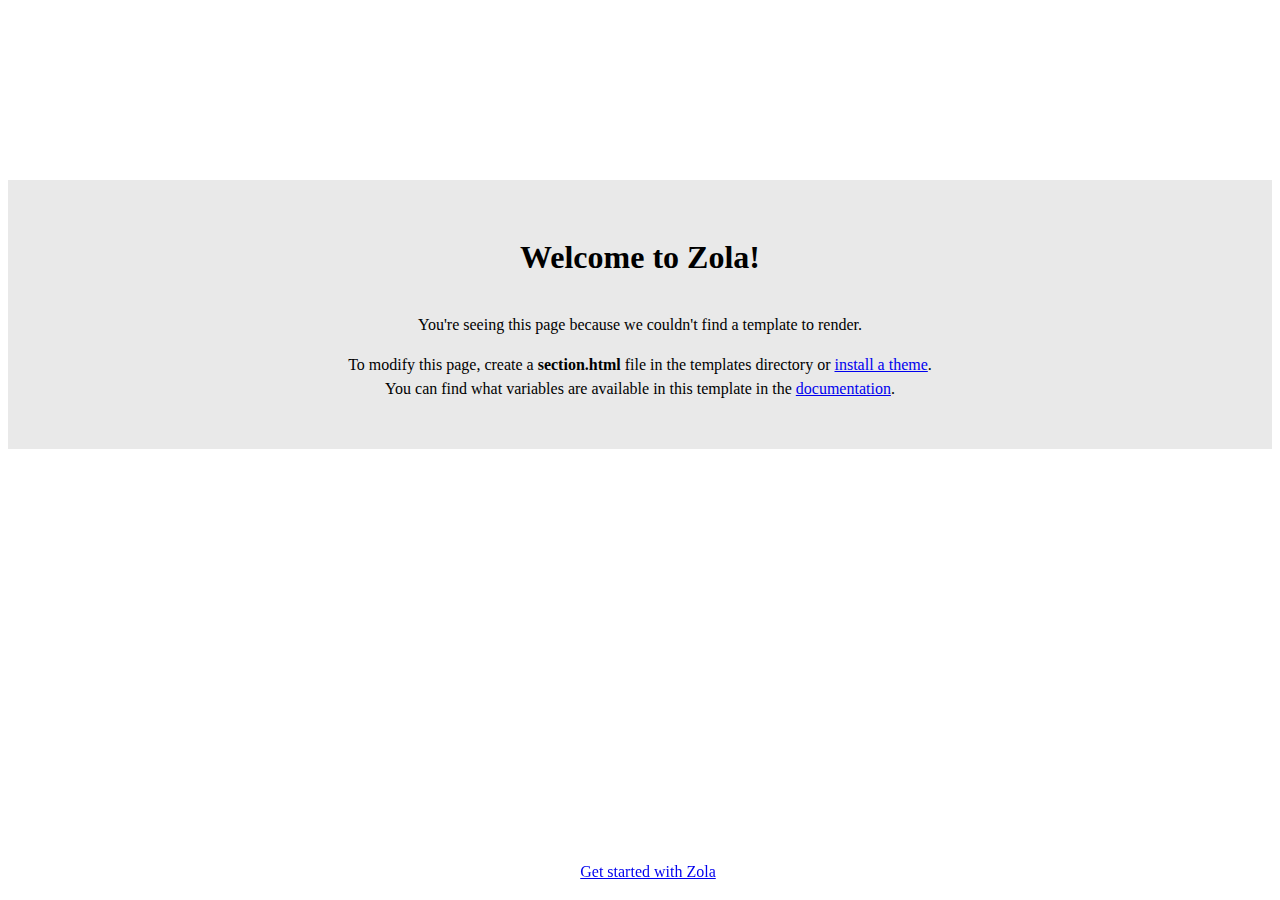
<file: blog/index.html>
<html>
    <head>
        <title>Zola</title>
    </head>
    <body>
        <div class="container">
            <h1>Welcome to Zola!</h1>
            <p>
                You're seeing this page because we couldn't find a template to render.
            </p>
            <p>
                To modify this page, create a <b>section.html</b> file in the templates directory or
                <a href="https://www.getzola.org/documentation/themes/installing-and-using-themes/" target="_blank">install a theme</a>.
                <br>
                You can find what variables are available in this template in the <a href="https:&#x2F;&#x2F;www.getzola.org&#x2F;documentation&#x2F;templates&#x2F;pages-sections&#x2F;#section-variables" target="_blank">documentation</a>.
            </p>
        </div>
        <footer>
            <a href="https://www.getzola.org/documentation/getting-started/cli-usage/" target="_blank">Get started with Zola</a>
        </footer>
        <style>
            html {
                line-height: 1.5;
            }
            h1 {
                margin-bottom: 2rem;
            }
            .container {
                font-family: "sans-serif";
                text-align: center;
                margin-top: 20vh;
                padding: 2rem;
                background: #e9e9e9;
            }
            footer {
                position: fixed;
                width: 100%;
                bottom: 1rem;
                text-align: center;
            }
        </style>
    </body>
</html>
</file>
